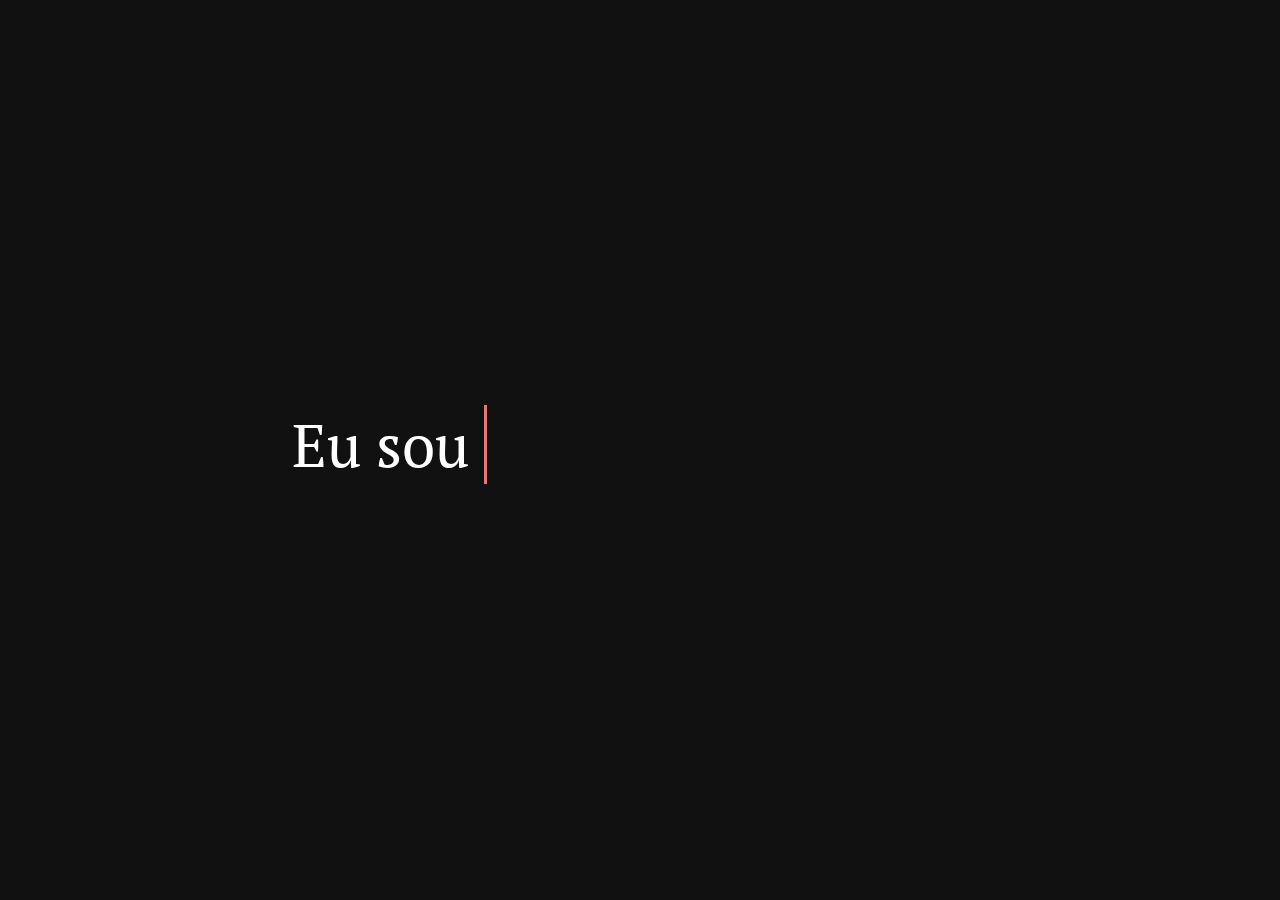
<file: src/atualização/introduction/src/pag/texto/hh.html>
<!DOCTYPE html>
<html lang="en">

<head>
    <meta charset="UTF-8">
    <meta http-equiv="X-UA-Compatible" content="IE=edge">
    <meta name="viewport" content="width=device-width, initial-scale=1.0">
    <title>Document</title>
    <link rel="stylesheet" href="css/hh.css">
</head>

<body>
    <div class="container">
        <div class="estatico"> Eu sou </div>
        <ul class="dinamico">
            <li><span> Lorem ipsum dolor  </span></li>
            <li><span> LINKEDIN </span></li>
            <li><span> FACEBOOK </span></li>
            <li><span> INSTAGRAM </span></li>
            <li><span> TUITER </span></li>
        </ul>
    </div>
</body>

</html>
</file>
<file: src/atualização/introduction/src/pag/texto/css/hh.css>
@import url('https://fonts.googleapis.com/css2?family=PT+Serif:wght@400;700&display=swap');

* {
    margin: 0;
    padding: 0;
    box-sizing: border-box;
    font-family: 'PT Serif', serif;
    font-weight: 400;
}

body{
    display: flex;
    align-items: center;
    justify-content: center;
    min-height: 100vh;
    background: #111;
}

.container{
    display: inline-flex;
}

.container .estatico{
    color: #fff;
    font-size: 60px;
    font-weight: 400;
}

.container .dinamico{
    margin-left: 15px;
    line-height: 90px;
    height: 90px;
    overflow: hidden;
}

.container .dinamico li {
    color: #fc6d6d;
    list-style: none;
    font-size: 60px;
    font-weight: 500;
    left: 0;
    position: relative;
    top: 0;
    animation: slide 18s steps(4) infinite;
}

@keyframes slide{
    100%{
        top: -360px; 
    }
}

.container .dinamico li span{
    position: relative;
}


.container .dinamico li span::after{
    content: '';
    position: absolute;
    width: 100%;
    height: 100%;
    left: 0%;
    border-left: 3px solid #fc6d6d ;
    animation: typing 4.5s steps(10) infinite;
    background: #111;
}

@keyframes typing {
    50%{ 
        left: 100%;
        margin: 0 -35px 0 35px;
    }

    100%{ 
        left: 0%;
        margin: 0;
    }
}
</file>
